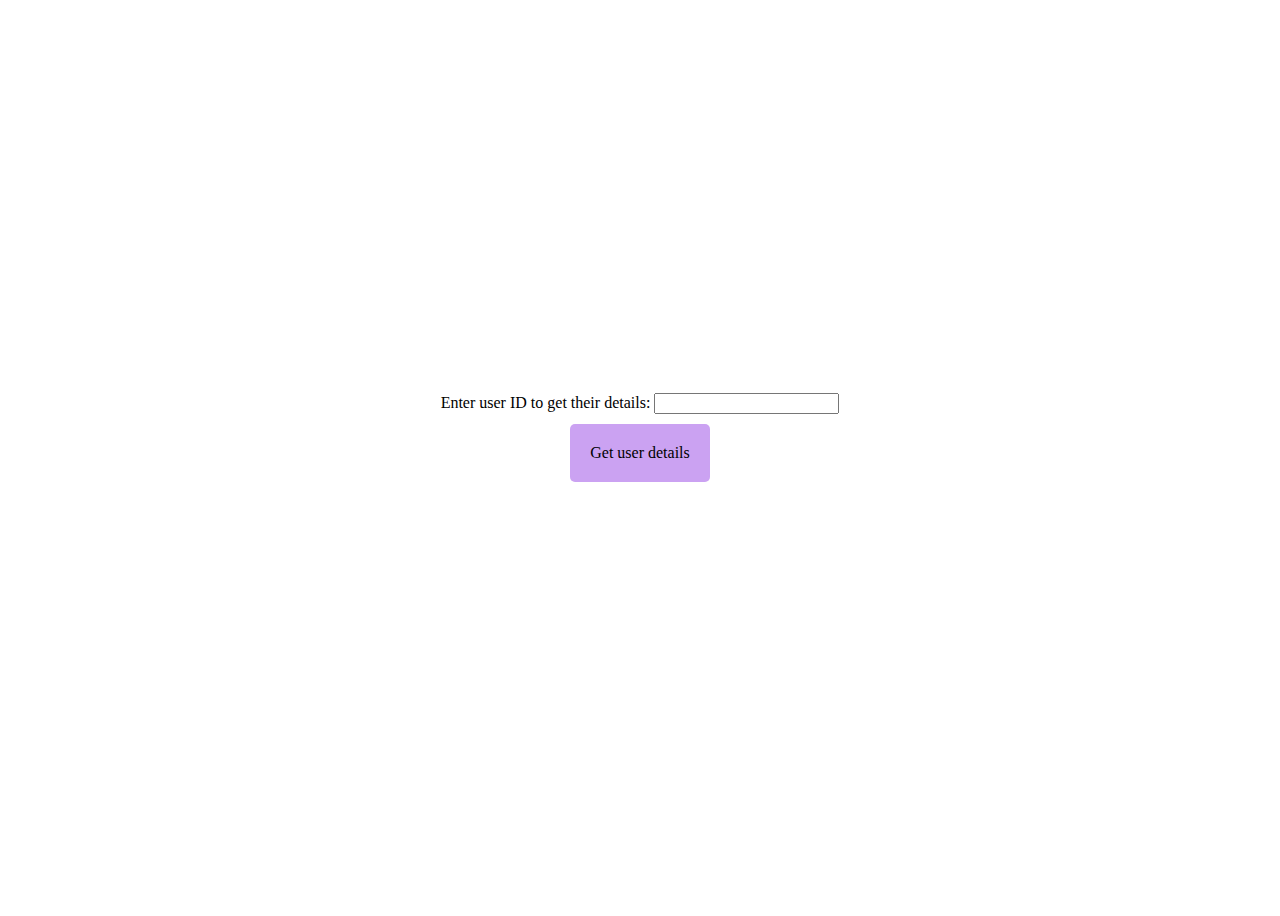
<file: veryBigJSProject/index.html>
<!DOCTYPE html>
<html lang="en">
  <head>
    <meta charset="UTF-8" />
    <meta name="viewport" content="width=device-width, initial-scale=1.0" />
    <link rel="stylesheet" href="./style.css" />
    <title>Area</title>
  </head>
  <body>
    <div>
      <label for="userId">Enter user ID to get their details: </label>
      <input id="userId" type="text" />
    </div>
    <button id="btn">Get user details</button>
    <p id="userDetails"></p>
    <script src="./main.js"></script>
  </body>
</html>
</file>
<file: veryBigJSProject/style.css>
body {
  height: 100vh;
  display: flex;
  flex-direction: column;
  justify-content: center;
  align-items: center;
  gap: 10px;

  h1 {
    color: red;
  }
}

#btn {
  padding: 20px;
  background-color: rgba(137, 43, 226, 0.438);
  border-radius: 5px;
  border: none;
  font: inherit;
  cursor: pointer;
  outline: inherit;
  
  &:hover{
    background-color: rgba(137, 43, 226, 0.678);
  }
}
</file>
